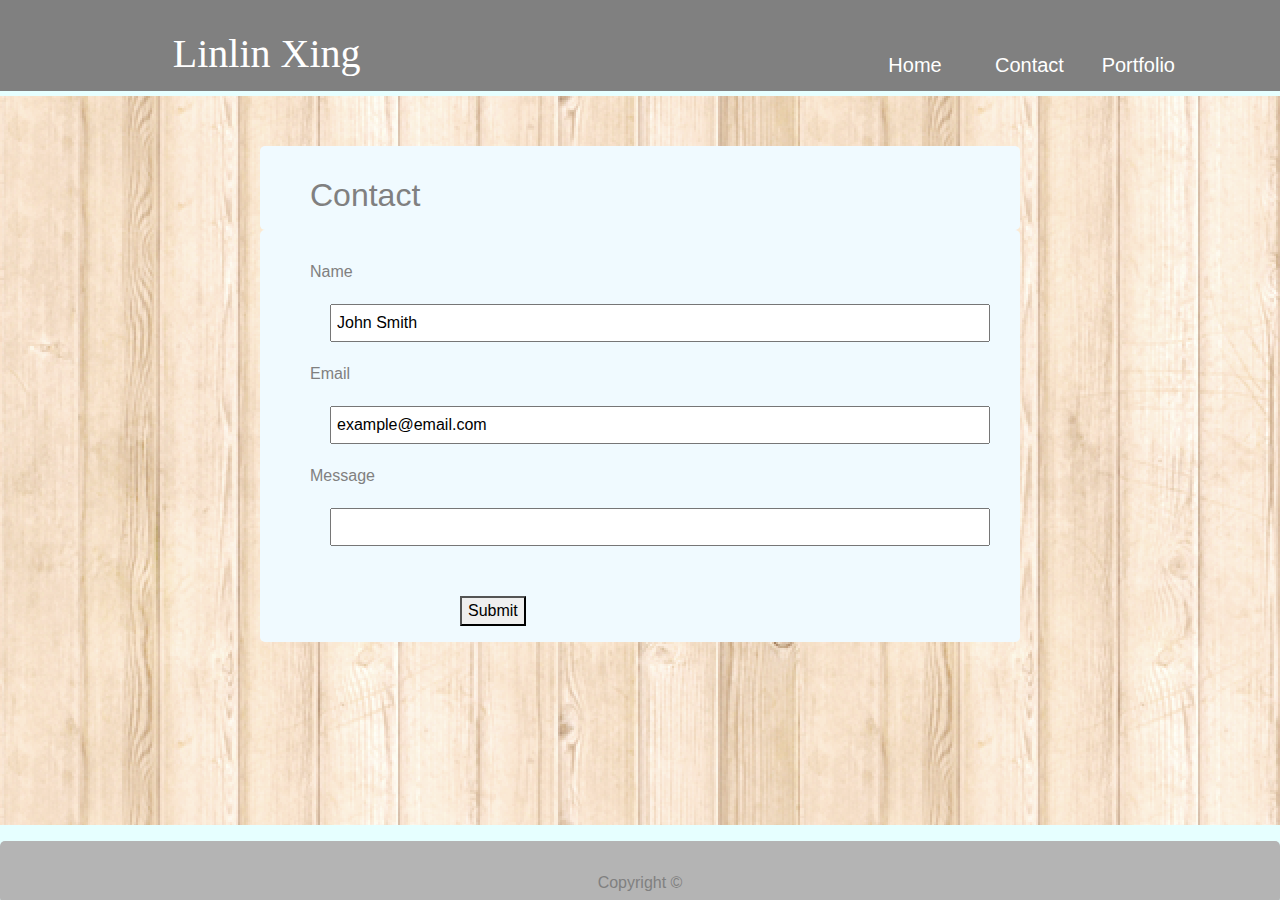
<file: contact.html>
<!DOCTYPE html>

<!-----------------Header code------------------->
<head>
  <!--BOOTSTRAP CSS LINK-->
  <link
    rel="stylesheet"
    href="https://stackpath.bootstrapcdn.com/bootstrap/4.3.1/css/bootstrap.min.css"
    integrity="sha384-ggOyR0iXCbMQv3Xipma34MD+dH/1fQ784/j6cY/iJTQUOhcWr7x9JvoRxT2MZw1T"
    crossorigin="anonymous"
  />
  <!--CUSTOM STYLESHEET LINK-->
  <link rel="stylesheet" type="text/css" href="assets/css/style.css" />

  <!--TESTING CSS-->
  <style></style>
  <!--END TESTING CSS-->

  <title>Contact</title>
</head>

<!------------------Page code-------------------->
<body>
  <!--NAV BAR-->
  <nav class="container-fluid">
    <!--NAV BAR ROW-->
    <div class="row" id="navbar">
      <div class="col-sm-1"></div>
      <div class="col-sm-3"><h1 class="name">Linlin Xing</h1></div>
      <div class="col-sm-4"></div>

      <div class="col-sm-1 button">
        <a href="index.html">Home</a>
      </div>
      <div class="col-sm-1 button">
        <a href="contact.html">Contact</a>
      </div>
      <div class="col-sm-1 button">
        <a href="portfolio.html">Portfolio</a>
      </div>

      <div class="col-sm-1"></div>
    </div>
  </nav>

  <!--MAIN CONTENT-->
  <article class="container">
    <div class="row">
      <div class="col-sm-2"></div>

      <div class="col-sm-8 form">
        <h2>Contact</h2>
      </div>
    </div>

    <div class="row">
      <div class="col-sm-2 col-xs-1"></div>

      <div class="col-sm-8 col-xs-10 form">
        <!--To make the form data go somewhere upon submission, replace the #. Goes nowhere for now-->
        <form action="#">
          Name<br />
          <input id="info" type="text" name="name" value="John Smith" /> <br />
          Email<br />
          <input id="info" type="text" name="email" value="example@email.com" />
          <br />
          Message<br />
          <input type="text" name="message" value="" /> <br />

          <!-- <div id="message" style="border-color:red;border-style:solid;border-width:1px;">  -->
          <div class="row">
            <div class="col-sm-2 col-xs-1"></div>
            <div class="col-sm-8 col-xs-10 form">
              <button id="submit" type="button">Submit</button>
            </div>
          </div>
        </form>

        <!--FOOTER-->
        <footer class="page-footer fixed-bottom" id="footer">
          <div class="footer-copyright text-center py-3">
            <p style="background-color:rgb(180,180,180);">
              Copyright &copy;
            </p>
          </div>
        </footer>
      </div>
    </div>
  </article>
</body>
</file>
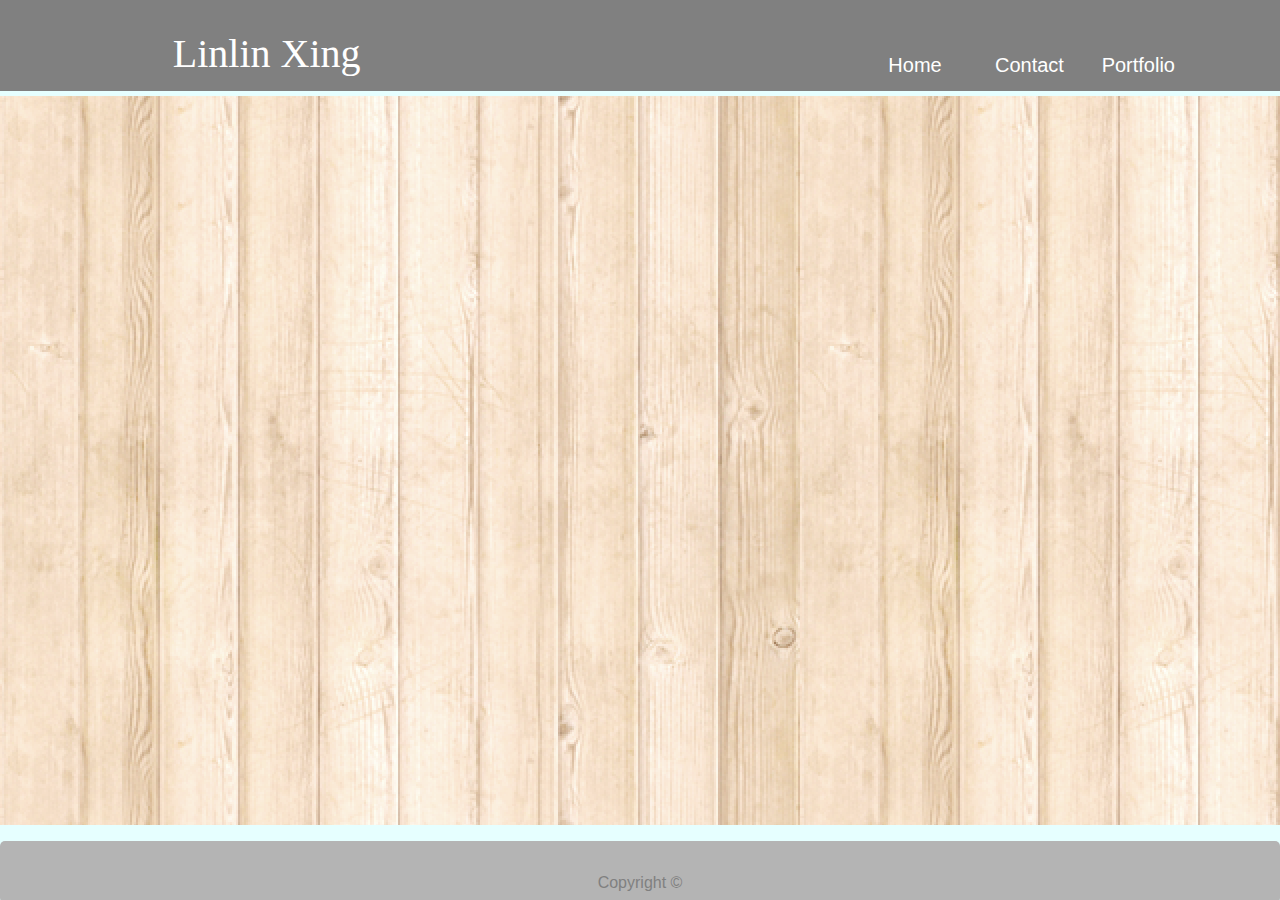
<file: portfolio.html>
<!DOCTYPE html>

<!-----------------Header code------------------->
<head>
  <!--BOOTSTRAP CSS LINK-->
  <link
    rel="stylesheet"
    href="https://stackpath.bootstrapcdn.com/bootstrap/4.3.1/css/bootstrap.min.css"
    integrity="sha384-ggOyR0iXCbMQv3Xipma34MD+dH/1fQ784/j6cY/iJTQUOhcWr7x9JvoRxT2MZw1T"
    crossorigin="anonymous"
  />
  <!--CUSTOM STYLESHEET LINK-->
  <link rel="stylesheet" type="text/css" href="assets/css/style.css" />

  <!--TESTING CSS-->
  <style></style>
  <!--END TESTING CSS-->

  <title>Home</title>
</head>

<!------------------Page code-------------------->
<body>
  <!--NAV BAR-->
  <nav class="container-fluid">
    <!--NAV BAR ROW-->
    <div class="row" id="navbar">
      <div class="col-sm-1"></div>
      <div class="col-sm-3"><h1 class="name">Linlin Xing</h1></div>
      <div class="col-sm-4"></div>

      <div class="col-sm-1 button">
        <a href="index.html">Home</a>
      </div>
      <div class="col-sm-1 button">
        <a href="contact.html">Contact</a>
      </div>
      <div class="col-sm-1 button">
        <a href="portfolio.html">Portfolio</a>
      </div>

      <div class="col-sm-1"></div>
    </div>
  </nav>

  <!--MAIN CONTENT-->

  <!--FOOTER-->
  <footer class="page-footer fixed-bottom" id="footer">
    <div class="footer-copyright text-center py-3">
      <p style="background-color:rgb(180,180,180);">
        Copyright &copy;
      </p>
    </div>
  </footer>
</body>
</file>
<file: assets/css/style.css>
:root {
  --head-font-color: white;
  --reg-font: "Arial", "Helvetica Neue", Helvetica, sans-serif;
  --head-font: "Georgia", Times, Times New Roman, serif;
  --accent-color-1: rgb(180, 180, 180);
  --accent-color-2: rgb(230, 255, 255);
  --bg-color-1: rgb(240, 250, 255);
  --bg-color-2: rgb(230, 230, 240);
  --bg-color-3: grey;
}

body {
  /* background-color: var(--bg-color-2); */
  background-image: url("../tileable_wood_texture_@2X.png");
  font-family: var(--reg-font);
}

a {
  margin-top: 20px;
  margin-bottom: 10px;
  padding: 15px;
  font-size: 1.25em;
  color: var(--head-font-color);
}

a:hover {
  background-color: var(--accent-color-2);
  border-radius: 2px;
  text-decoration: none;
  color: var(--bg-color-3);
}

a:active {
  background-color: var(--accent-color-2);
  color: var(--bg-color-3);
}

p {
  background-color: var(--bg-color-1);
  padding: 30px 50px 8px 50px;
  color: var(--bg-color-3);
  border-radius: 5px;
  margin-bottom: 100px;
}

.form {
  background-color: var(--bg-color-1);
  padding: 30px 50px 8px 50px;
  color: var(--bg-color-3);
  border-radius: 5px;
}

#footer {
  background-color: var(--accent-color-2);
  color: white;
  height: 100px;
  padding: 0px;
  margin-bottom: -25px;
}

.button {
  margin-top: 50px;
  padding: 0px 20px 8px 20px;
}

.name {
  color: var(--head-font-color);
  text-align: center;
  padding: 30px 0px 5px 0px;
  font-family: var(--head-font);
}

#navbar {
  border-bottom: 5px solid var(--accent-color-2);
  background-color: var(--bg-color-3);
}

img {
  float: left;
  padding: 10px;
}

article {
  padding-top: 50px;
}

input {
  padding: 5px;
  margin: 20px;
  width: 100%;
}
</file>
